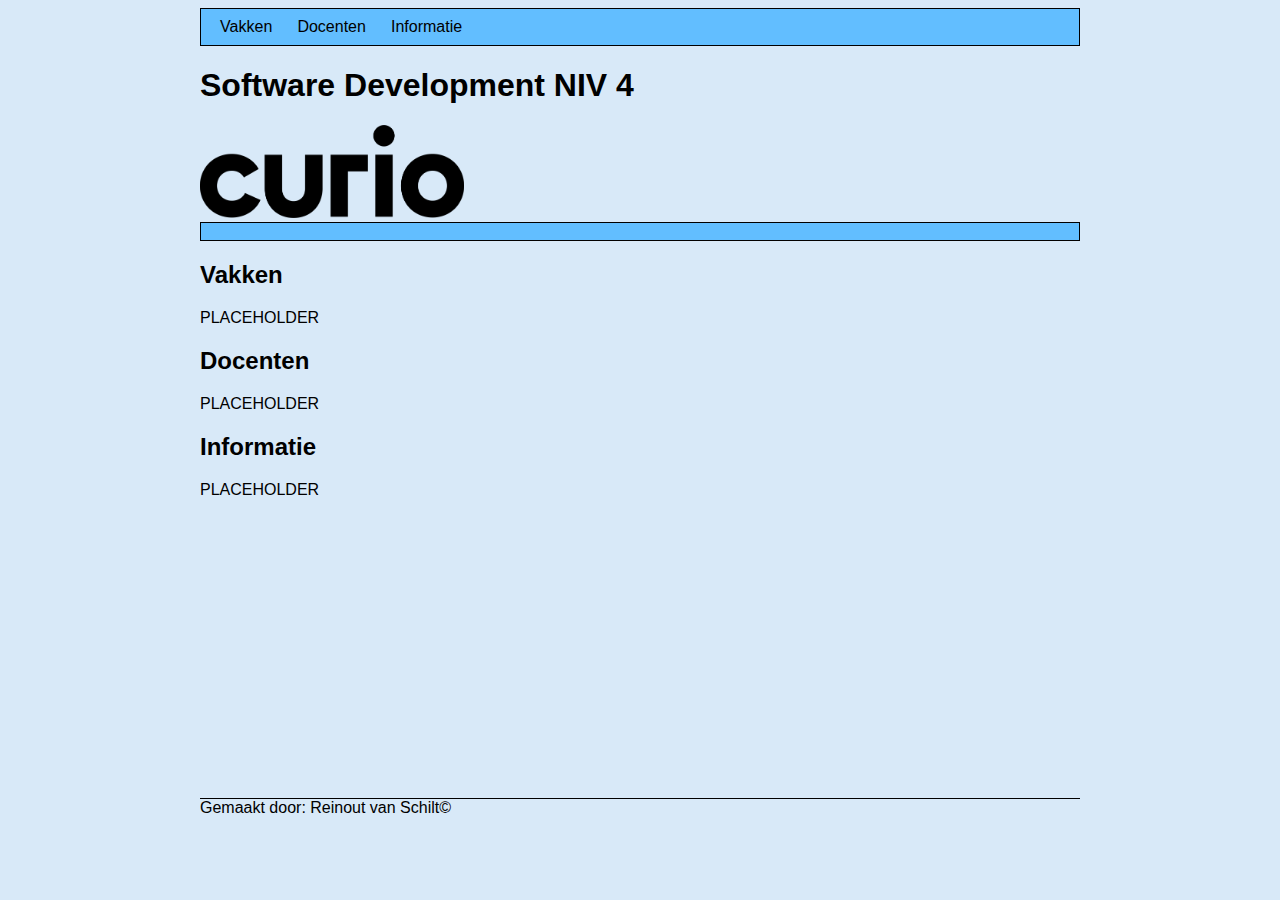
<file: index.html>
<!DOCTYPE html>
<html lange="NL">   
<link rel="stylesheet" href="css\style.css">
<head>  
<title>Websiteopendag</title>
<meta charset="UTF-8">
</head>

<header>
    <div class="zoekmenu">
        <nav>
            <a href=#Vakken>Vakken</a>
            <a href=#Docenten>Docenten</a>
            <a href=#Informatie>Informatie</a>
        </nav>
    </div>
    <div class="menu tekst"></div>
        <h1>Software Development NIV 4 </h1>
        <img src="img/curio-01-zwart-logo-rgb.png" alt="curio logo zwart" width = 30%>
    <div class="zoekmenu"></div>
</header>

<div class="body">
    <body>
        <div class="vakken">
            <h2 id="Vakken">Vakken</h2>
                <p>PLACEHOLDER</p>
        </div>

        <div class="docenten">
            <h2 id="Docenten">Docenten</h2>
                <p>PLACEHOLDER</p>
        </div>

        <div class="informatie"></div>
            <h2 id="Informatie">Informatie</h2>
                <p>PLACEHOLDER</p>
        </div>

    </body>
</div>

<footer>
    Gemaakt door: Reinout van Schilt©
</footer>
</html>
</file>
